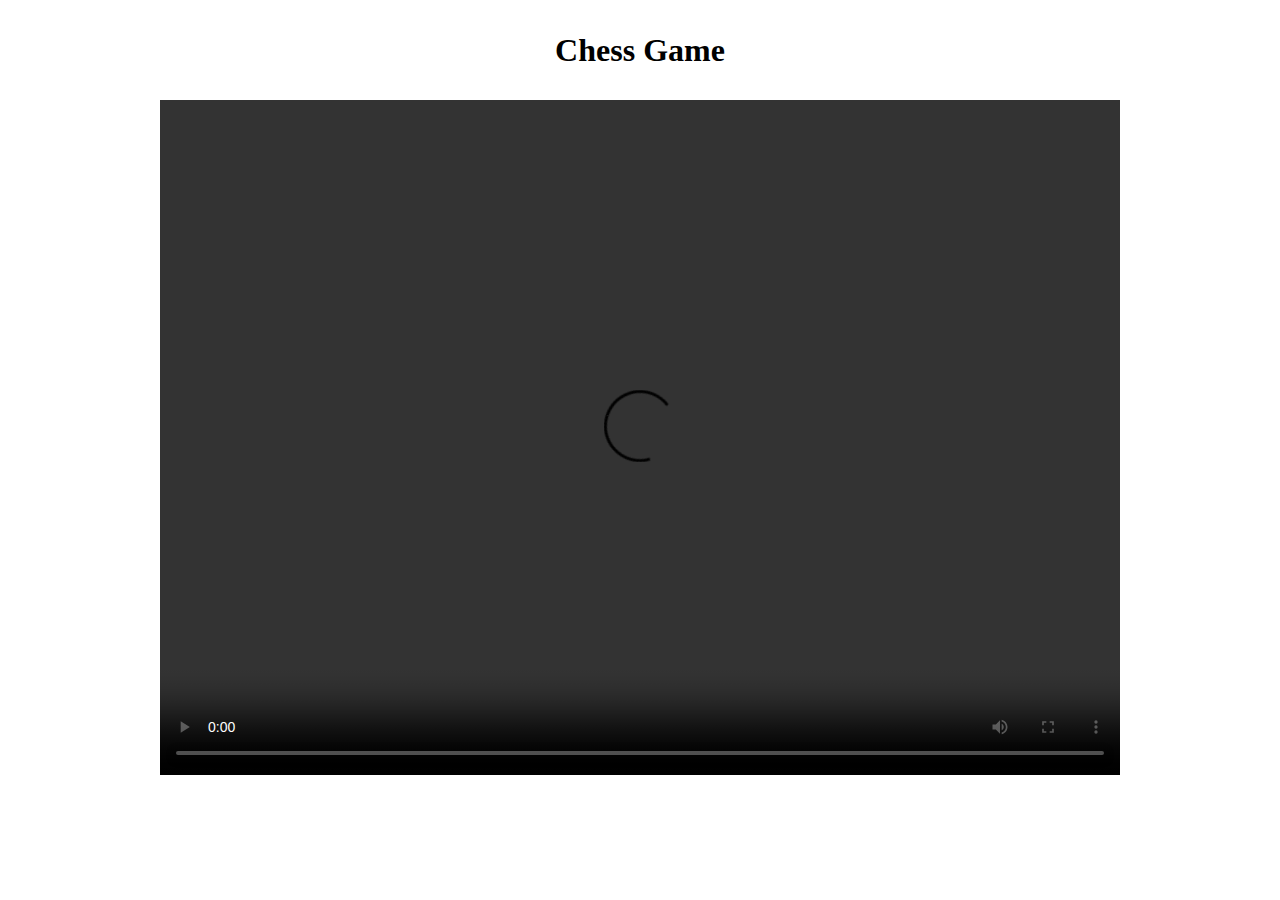
<file: VideoDemo/chessGameDemo.html>
<!DOCTYPE html>
<html lang="en">

<head>
    <meta charset="UTF-8">
    <meta name="viewport" content="width=device-width, initial-scale=1.0">
    <title>Document</title>
</head>

<body>
    <h1 style="text-align: center;margin-top: 2.5%;">Chess Game</h1>
    <video controls style="display: block; margin: 0 auto; width: 75vw; height: 75vh; margin-top: 2.5%;">
        <source src="" type="video/mp4">
        Your browser does not support the video tag.
    </video>

</body>

</html>
</file>
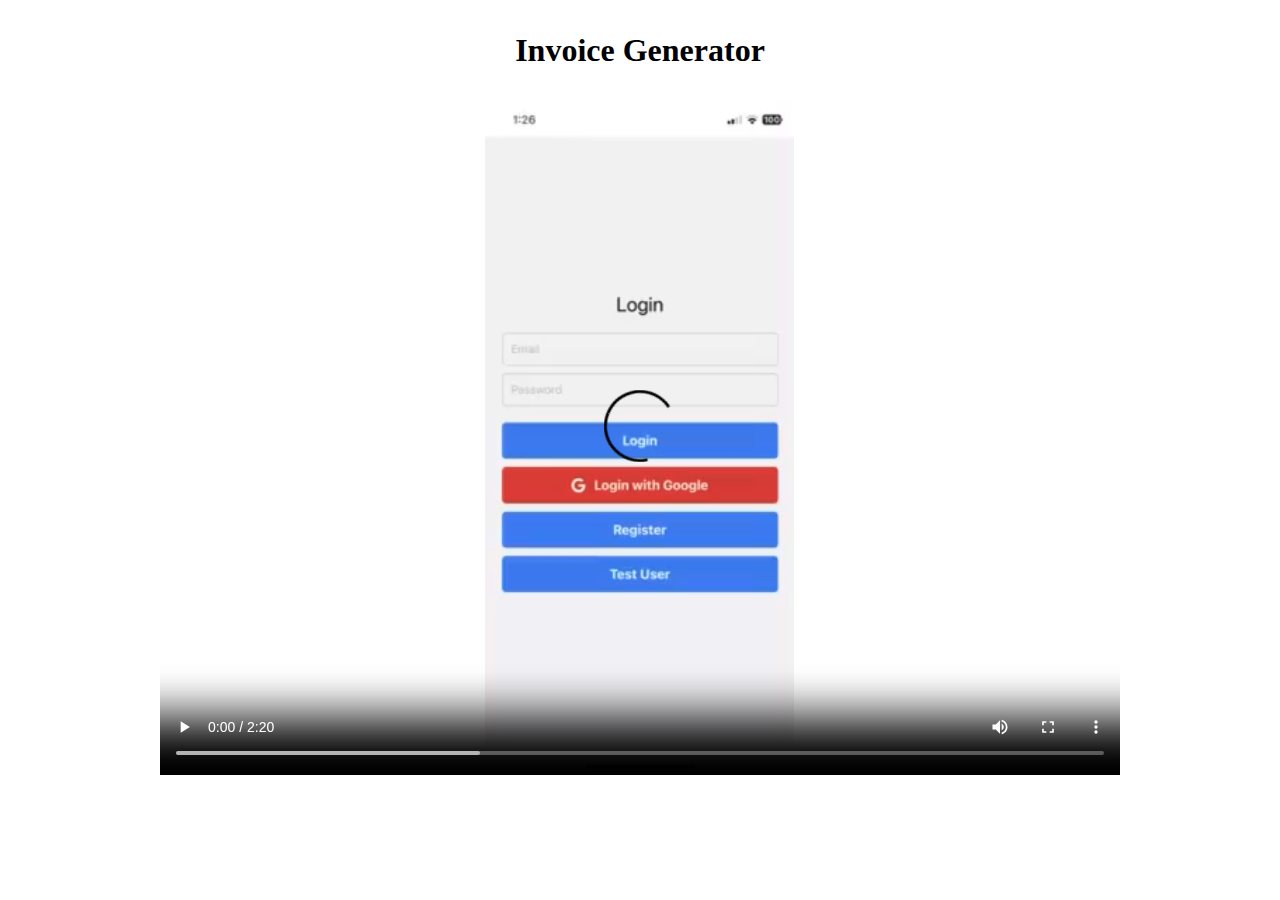
<file: VideoDemo/invoiceGenerator.html>
<!DOCTYPE html>
<html lang="en">
  <head>
    <meta charset="UTF-8" />
    <meta name="viewport" content="width=device-width, initial-scale=1.0" />
    <title>Document</title>
  </head>

  <body>
    <h1 style="text-align: center; margin-top: 2.5%">Invoice Generator</h1>
    <video
      controls
      style="
        display: block;
        margin: 0 auto;
        width: 75vw;
        height: 75vh;
        margin-top: 2.5%;
      "
    >
      <source src="InvoiceGenerator.mp4" type="video/mp4" />
      Your browser does not support the video tag.
    </video>
  </body>
</html>
</file>
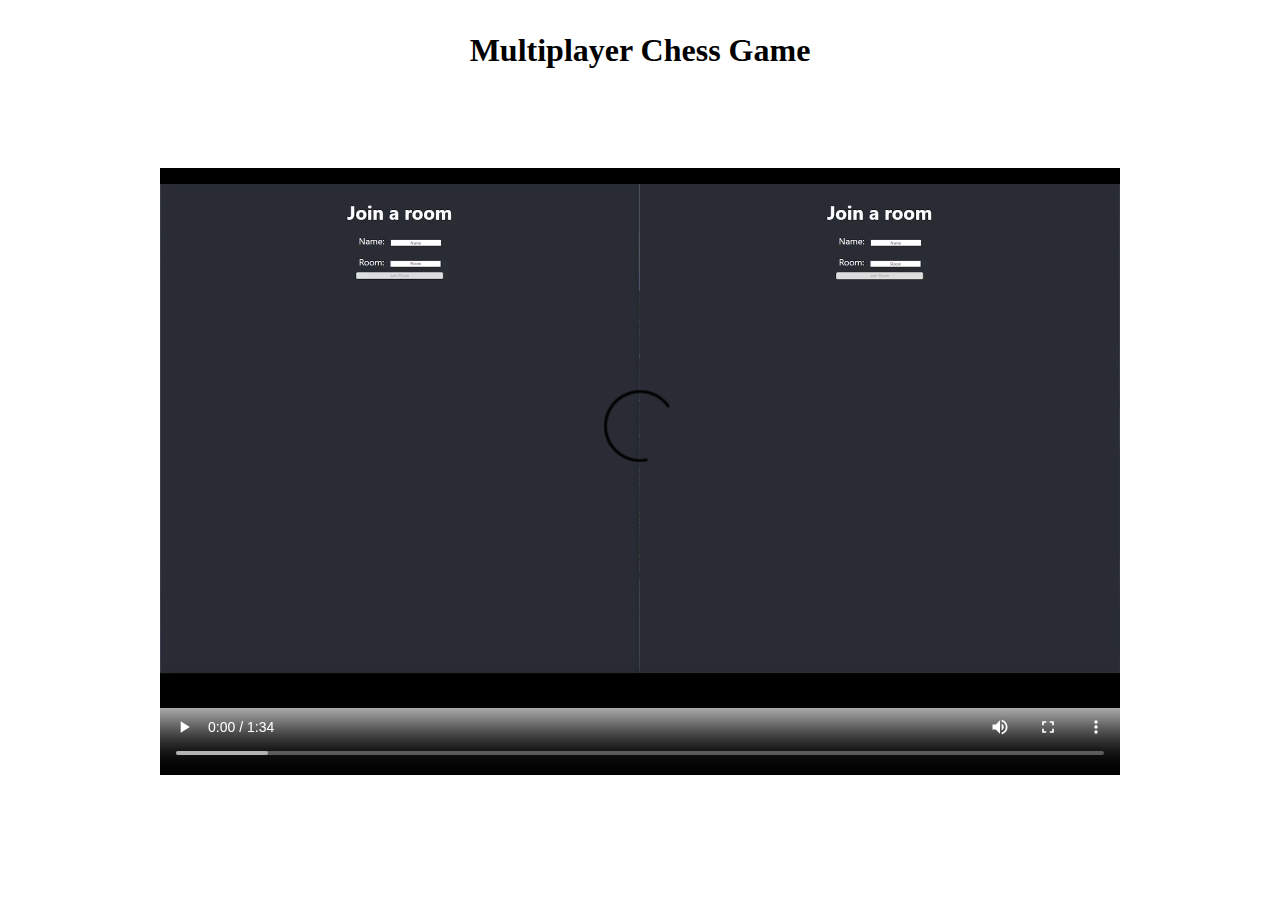
<file: VideoDemo/multiChessGameDemo.html>
<!DOCTYPE html>
<html lang="en">

<head>
    <meta charset="UTF-8">
    <meta name="viewport" content="width=device-width, initial-scale=1.0">
    <title>Document</title>
</head>

<body>
    <h1 style="text-align: center;margin-top: 2.5%;">Multiplayer Chess Game</h1>
    <video controls style="display: block; margin: 0 auto; width: 75vw; height: 75vh; margin-top: 2.5%;">
        <source src="MutliChessMP4.mp4" type="video/mp4">
        Your browser does not support the video tag.
    </video>

</body>

</html>
</file>
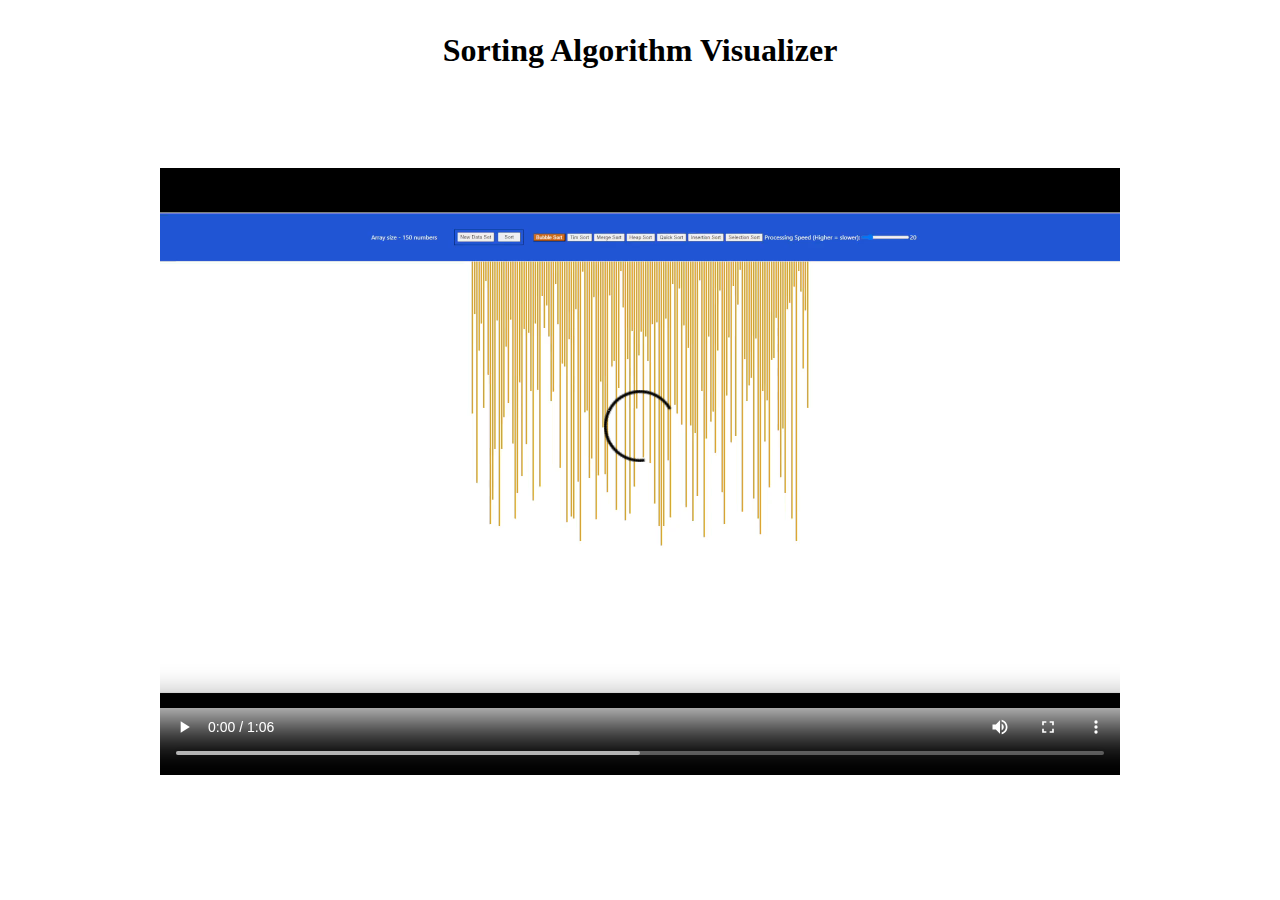
<file: VideoDemo/sortingAlgorithmVisualizer.html>
<!DOCTYPE html>
<html lang="en">
<head>
    <meta charset="UTF-8">
    <meta name="viewport" content="width=device-width, initial-scale=1.0">
    <title>Document</title>
</head>
<body>
    <h1 style="text-align: center;margin-top: 2.5%;">Sorting Algorithm Visualizer</h1>   
    <video controls style="display: block; margin: 0 auto; width: 75vw; height: 75vh; margin-top: 2.5%;">
        <source src="SortingAlgorithmMp4.mp4" type="video/mp4">
        Your browser does not support the video tag.
    </video>

</body>

</html>
</file>
